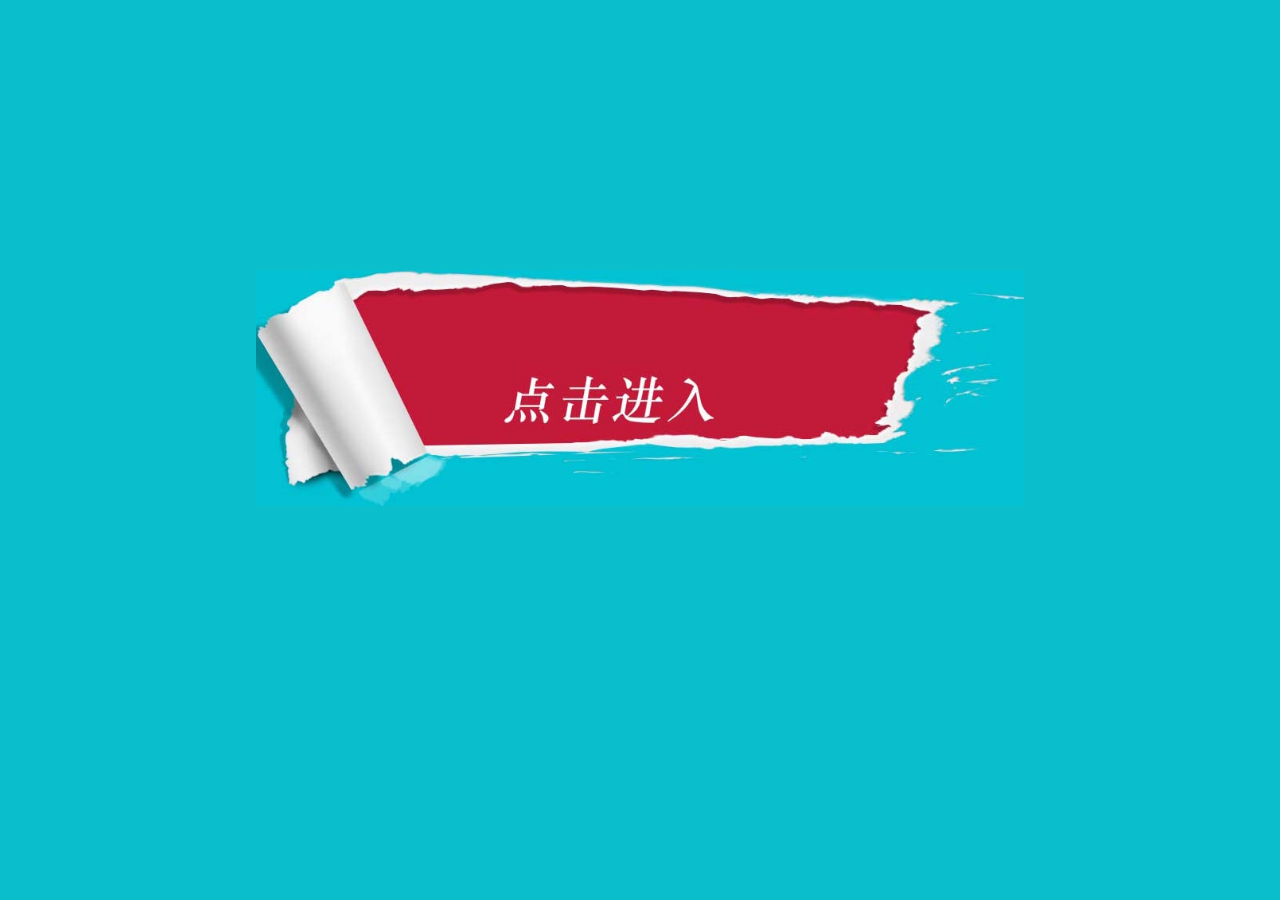
<file: index.html>
<!DOCTYPE html>
<html lang="en">
<head>
    <meta charset="UTF-8">
    <title>七日记</title>
    <link type="text/css" ; rel="stylesheet" ; href="../css/style.css">
    <script src="../jquery-3.1.0.min.js"></script>

    <link rel=”shortcut icon” href=”../favicon.ico”>
    <link rel=”shortcut” href=”/favicon.ico”/>
    <link href=”../favicon.ico” rel=”shortcut icon”>

    <meta name="viewport"
          content="width=device-width,initial-scale=1.0,minimum-scale=1.0,maximum-scale=1.0,user-scalable=no">
    <meta name="apple-touch-fullscreen" content="YES">
    <meta name="apple-mobile-web-app-capable" content="yes">
    <meta name="applicable-device" content="pc,mobile">
</head>
<body style="background: #0abfcb">
<a href="users/login.html">
    <img src="image/indexbg1.jpg" style="width: 60%; top: 30%;left: 20%; position: fixed">
</a>
</body>
</html>
</file>
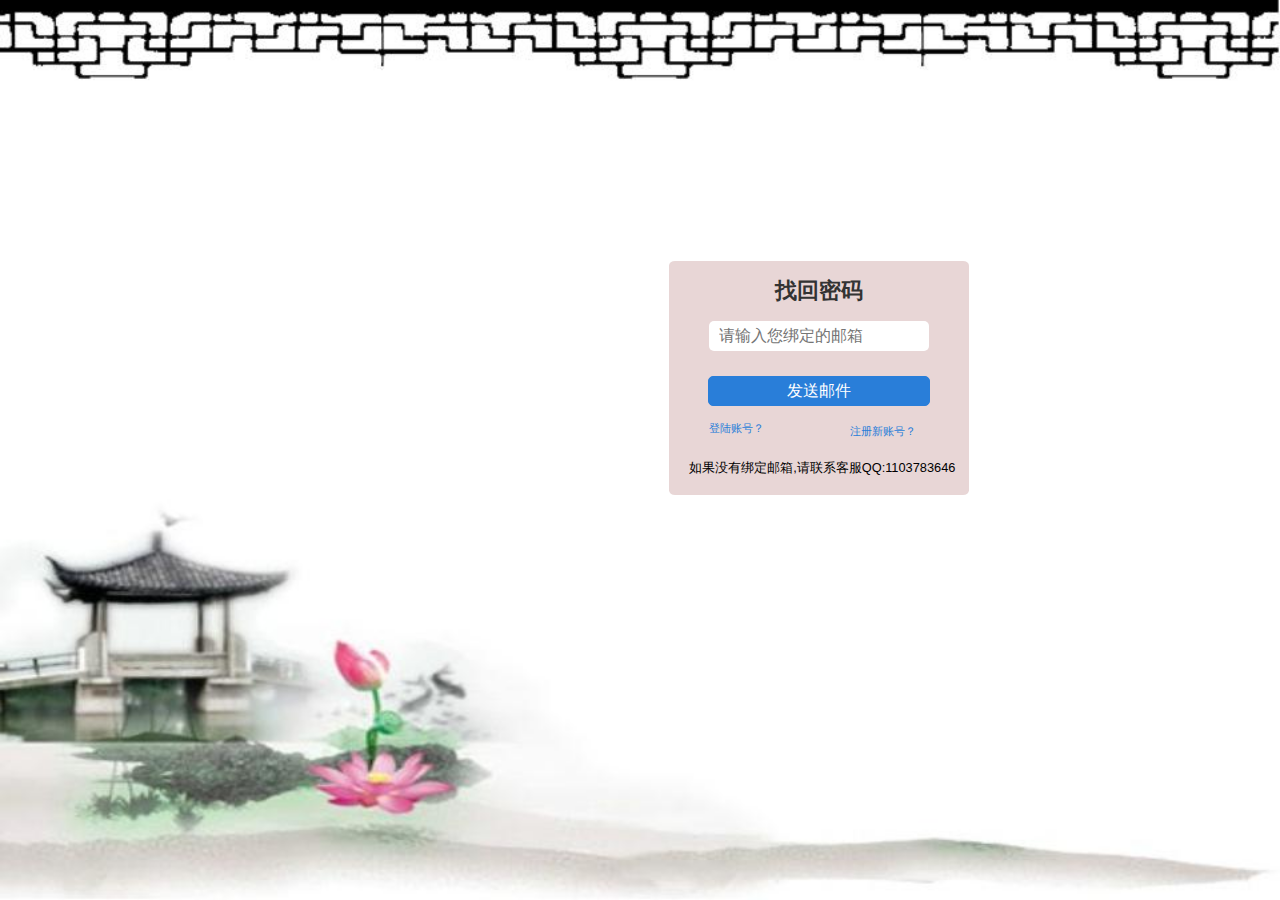
<file: users/forget.html>
<!DOCTYPE html>
<html lang="en">
<head>　
    <meta charset="UTF-8">
    <script src="../script/head_common.js"></script>
    <script src="../script/login.js"></script>
</head>
<body style="background-image: url('../image/bg.jpg'); background-repeat: no-repeat;background-size: 100% 100%; background-attachment: fixed">

</div>

<div style="width:300px;height:234px;position: absolute;left:64%;top:49%;margin-top: -180px;margin-left: -150px;border-radius:2%;background:rgba(216,186,186,.6);">
    <div style="width: 300px; text-align: center; margin-bottom: 10px">
        <h3 style="margin-top: 5%"> 找回密码</h3>
        <input id="email" placeholder="请输入您绑定的邮箱" type="email"
               style="border: 1px; width: 200px; background: white; margin-top: 5%">
        <div id="warnShow" style="margin-top: 10px; margin-left: 40px; margin-right: 40px; color: red"></div>
        <input id="send" type="submit" value="发送邮件"
               style="border:1px solid #297ed9;width:222px;background:#297ed9;margin-top:5%;text-align:center;color:white;">
    </div>
    <a href="login.html">
        <div style="font-size:0.7rem;color:#297ed9;margin:5% 0 0 40px;">登陆账号？</div>
    </a>
    <a href="register.html">
        <div style="font-size:0.7rem;color:#297ed9;margin:-4% 0 0 181px;">注册新账号？</div>
    </a>
    <div style="font-size:0.8rem;color:#000000;margin:7% 0 0 20px;">如果没有绑定邮箱,请联系客服QQ:1103783646</div>
</div>

</body>
</html>
<script>
    $('#send').click(function () {
        var email = $('#email').val();
        var flag = 2; //找回密码
        let regExp = /^([\w-_]+(?:\.[\w-_]+)*)@((?:[a-z0-9]+(?:-[a-zA-Z0-9]+)*)+\.[a-z]{2,6})$/;
        if (!regExp.test(email)) {
            $("#warnShow").html('邮箱格式不正确');
        }  else {
            $("#warnShow").html('');
            $.post('../api/users/sendEmail', {email: email, flag: flag}, function (result) {
                if (result && result.ret == 'OK') {
                    window.location.href = 'index.html';
                } else {
                    $("#warnShow").html(result.msg);
                }
            })
        }

    })
</script>
</file>
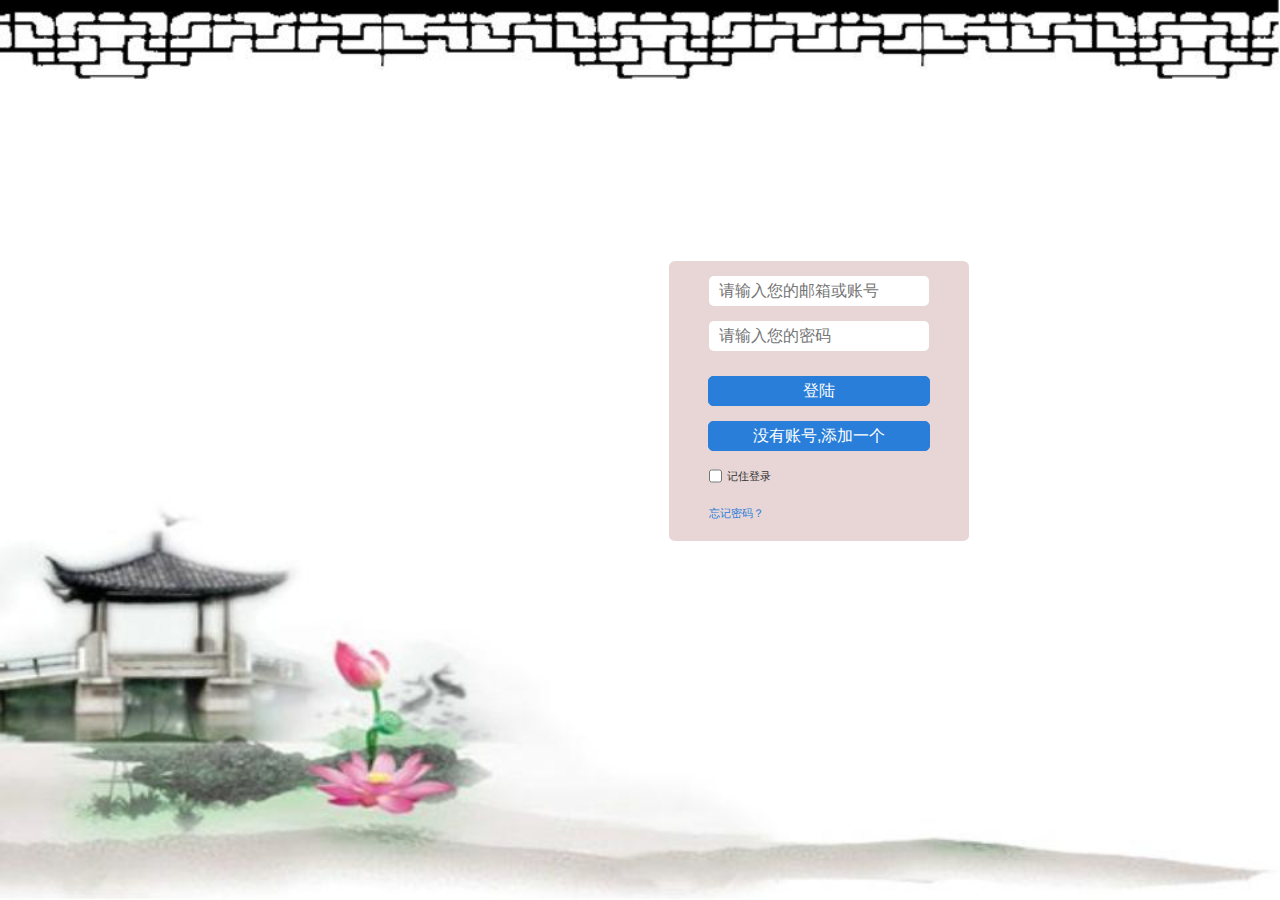
<file: users/login.html>
<!DOCTYPE html>
<html lang="en">
<head>
    <meta charset="UTF-8">
    <script src="../script/head_common.js"></script>
    <script src="../script/login.js"></script>
</head>
<body style="background-image: url('../image/bg.jpg'); background-repeat: no-repeat;background-size: 100% 100%; background-attachment: fixed">
<div style="width:300px;height:280px;position: absolute;left:64%;top:49%;margin-top: -180px;margin-left: -150px;border-radius:2%;background:rgba(216, 186, 186,.6);">
    <div style="width: 300px; text-align: center; margin-bottom: 10px">
        <input id="account" placeholder="请输入您的邮箱或账号" type="text"
               style="border: 1px; width: 200px; background: white; margin-top: 5%">
        <input id="password" placeholder="请输入您的密码" type="password"
               style="border: 1px; width: 200px; background: white; margin-top: 5%">
        <div id="warnShow" style="margin-top: 10px; margin-left: 40px; margin-right: 40px; color: red"></div>
        <input id="login" type="submit" value="登陆"
               style="border:1px solid #297ed9;width:222px;background:#297ed9;margin-top:5%;text-align:center;color:white;">
        <a href="register.html">
            <input id="register" type="button" value="没有账号,添加一个"
                   style="border:1px solid #297ed9;width:222px;background:#297ed9;margin-top:5%;text-align:center;color:white;">
        </a>
    </div>
    <input type="checkbox" style="border:1px solid #297ed9;border-radius:0;margin:0 0 0 40px;">
    <span style="font-size:0.7rem;">记住登录</span>
    <a href="forget.html">
        <div style="font-size:0.7rem;color:#297ed9;margin:5% 0 0 40px;">忘记密码？</div>
    </a>
</div>
</body>
</html>
<script>
    $('#login').click(function () {
        var account = $('#account').val();
        var password = $('#password').val();
        $.post('../api/users/login', {account: account, password: password}, function (result) {
            if (result && result.ret == 'OK') {
                if ($("input[type='checkbox']").is(':checked')) {
                }
                window.location.href = '../action/home.html';
            } else {
                $("#warnShow").html(result.msg);
            }
        })
    })
</script>
</file>
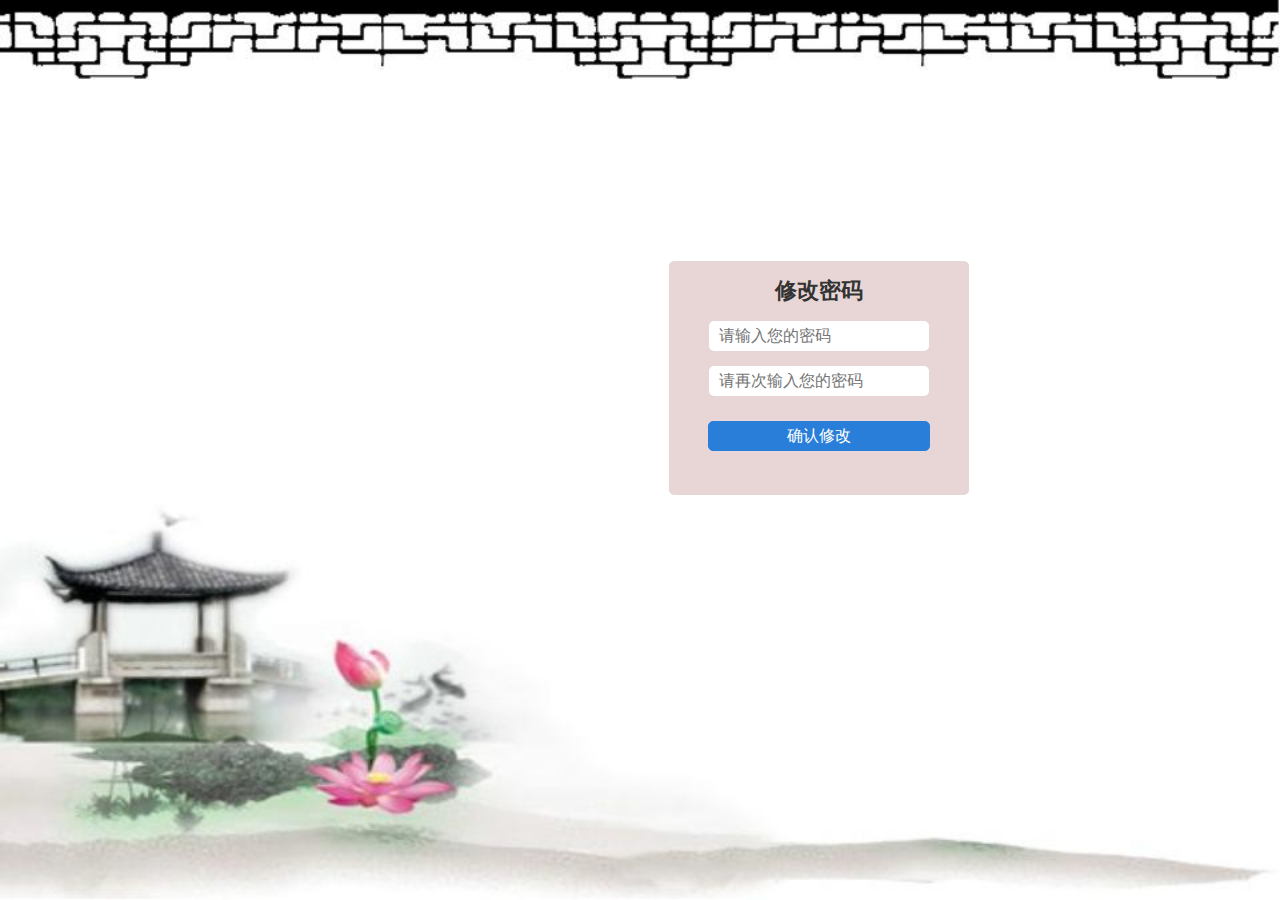
<file: users/modify_password.html>
<!DOCTYPE html>
<html lang="en">
<head>
    <meta charset="UTF-8">
    <script src="../script/head_common.js"></script>
    <script src="../script/login.js"></script>
</head>
<body style="background-image: url('../image/bg.jpg'); background-repeat: no-repeat;background-size: 100% 100%; background-attachment: fixed">

</div>

<div style="width:300px;height:234px;position: absolute;left:64%;top:49%;margin-top: -180px;margin-left: -150px;border-radius:2%;background:rgba(216,186,186,.6);">
    <div style="width: 300px; text-align: center; margin-bottom: 10px">
        <h3 style="margin-top: 5%"> 修改密码</h3>
        <input id="password" onchange="checkpwd()" placeholder="请输入您的密码" type="password"
               style="border: 1px; width: 200px; background: white; margin-top: 5%">
        <input id="repassword" onkeyup="checkrepwd()" placeholder="请再次输入您的密码" type="password"
               style="border: 1px; width: 200px; background: white; margin-top: 5%">
        <div id="warnShow" style="margin-top: 10px; margin-left: 40px; margin-right: 40px; color: red"></div>
        <input id="register" type="submit" value="确认修改"
               style="border:1px solid #297ed9;width:222px;background:#297ed9;margin-top:5%;text-align:center;color:white;">
    </div>
</div>
</body>
</html>
</file>
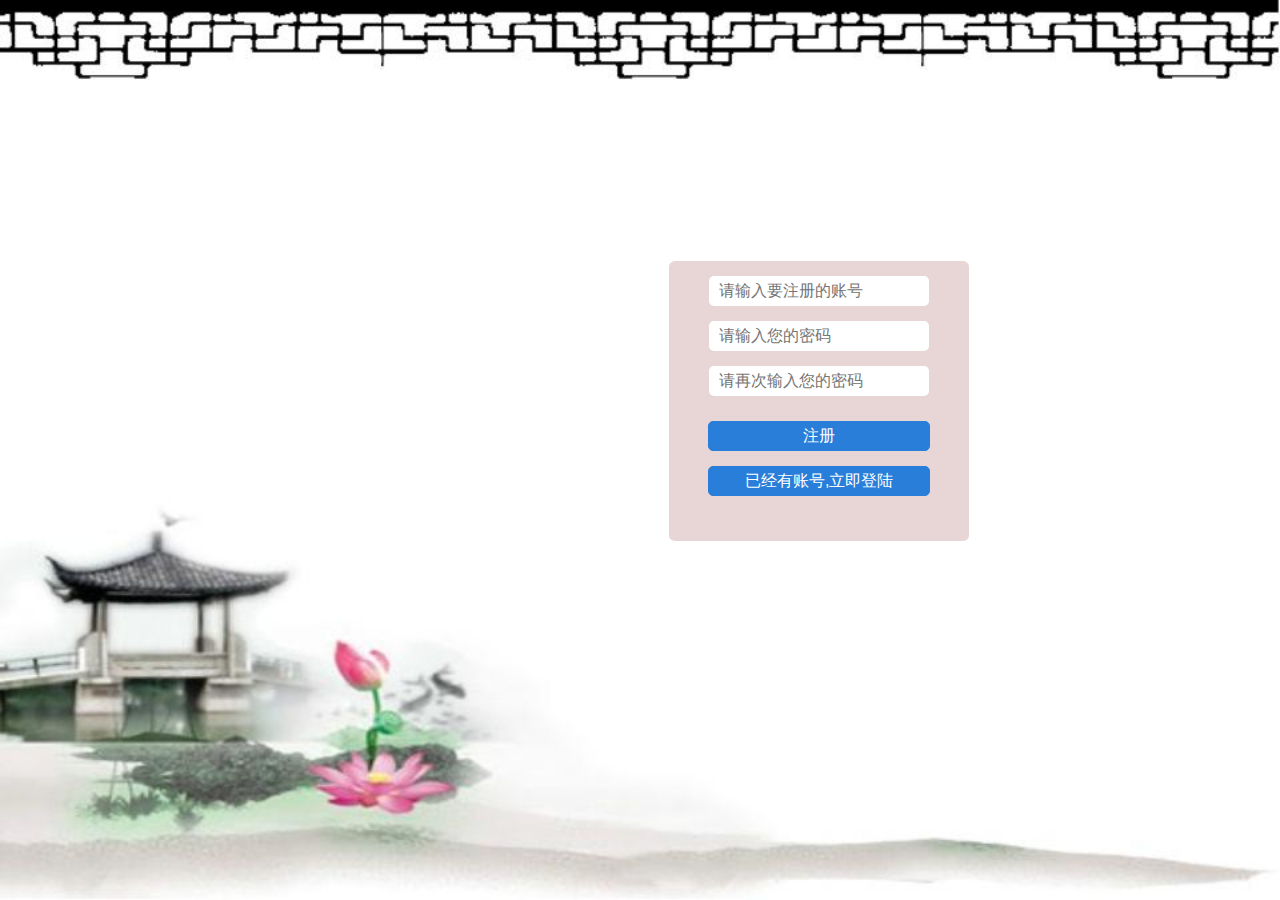
<file: users/register.html>
<!DOCTYPE html>
<html lang="en">
<head>
    <meta charset="UTF-8">
    <script src="../script/head_common.js"></script>
    <script src="../script/login.js"></script>

</head>
<body style="background-image: url('../image/bg.jpg'); background-repeat: no-repeat;background-size: 100% 100%; background-attachment: fixed">
<div style="width:300px;height:280px;position: absolute;left:64%;top:49%;margin-top: -180px;margin-left: -150px;border-radius:2%;background:rgba(216, 186, 186,.6);">
    <div style="width: 300px; text-align: center; margin-bottom: 10px">
        <input id="account" onchange="checkaccount()" placeholder="请输入要注册的账号" type="text"
               style="border: 1px; width: 200px; background: white; margin-top: 5%">
        <input id="password" onchange="checkpwd()" placeholder="请输入您的密码" type="password"
               style="border: 1px; width: 200px; background: white; margin-top: 5%">
        <input id="repassword" onkeyup="checkrepwd()" placeholder="请再次输入您的密码" type="password"
               style="border: 1px; width: 200px; background: white; margin-top: 5%">
        <div id="warnShow" style="margin-top: 10px; margin-left: 40px; margin-right: 40px; color: red"></div>
        <input id="register" type="submit" value="注册"
               style="border:1px solid #297ed9;width:222px;background:#297ed9;margin-top:5%;text-align:center;color:white;">
        <a href="login.html">
            <input id="login" type="submit" value="已经有账号,立即登陆"
                   style="border:1px solid #297ed9;width:222px;background:#297ed9;margin-top:5%;text-align:center;color:white;">
        </a>
    </div>
</div>
</body>
</html>
<script>

    $('#register').click(function () {
        var account = $('#account').val();
        var password = $('#password').val();
        var name = $('#name').val();
        var repassword = $('#repassword').val();
        if (password !== repassword) {
            $("#warnShow").html('两次密码输入不一致');
        } else {
            $("#warnShow").html('');
            $.post('../api/users/register', {account: account, password: password}, function (result) {

                if (result && result.ret == 'OK') {
                    window.location.href = '../action/home.html';
                } else {

                    $("#warnShow").html(result.msg);
                }
            })
        }

    });
</script>
</file>
<file: css/style.css>
* {
	margin:0;
	padding:0;
}
body,input,select{
	font-family: "微软雅黑", "新宋体", "宋体",Arial, Verdana, Helvetica, sans-serif;;
	font-size: 1rem;
	color:#333;
	background:#FFF;
	text-align:left;
}
ul li{
	list-style-type:none;
	float:left;
	margin:0 .44rem;
	height: 2.2rem;
}

/*清除浮动*/
.clearfix:after {
	content: ".";
	display: block;
	height: 0px;
	clear: both;
	overflow: hidden;
}
a {
	color:#FFF;
	text-decoration:none;
}
.color{
	color: #297ED9;
}
ul {
	list-style:none;
}
h3{
	font-size: 22px;
}
input{
	border: 0;
	border-radius: 5px;
	padding: 0 10px;
	vertical-align: middle;
	height: 30px;
}
button{
	border: 1px solid #F5F6F8;
	height: 30px;
	line-height: 30px;
	padding: 0 30px;
	vertical-align: middle;
	background: #F5F6F8;
}
button.full{
	border-color: #297ED9;
	background: #297ED9;
	color: #fff;
}
button.hollow{
	border-color: #297ED9;
	background: #fff;
	color: #297ED9;
}
img{
	border: 0;
}
#menu li{
	list-style-type: none;
	float: left;
	margin: 0 3%;
	line-height: 3.2rem;
}
</file>
